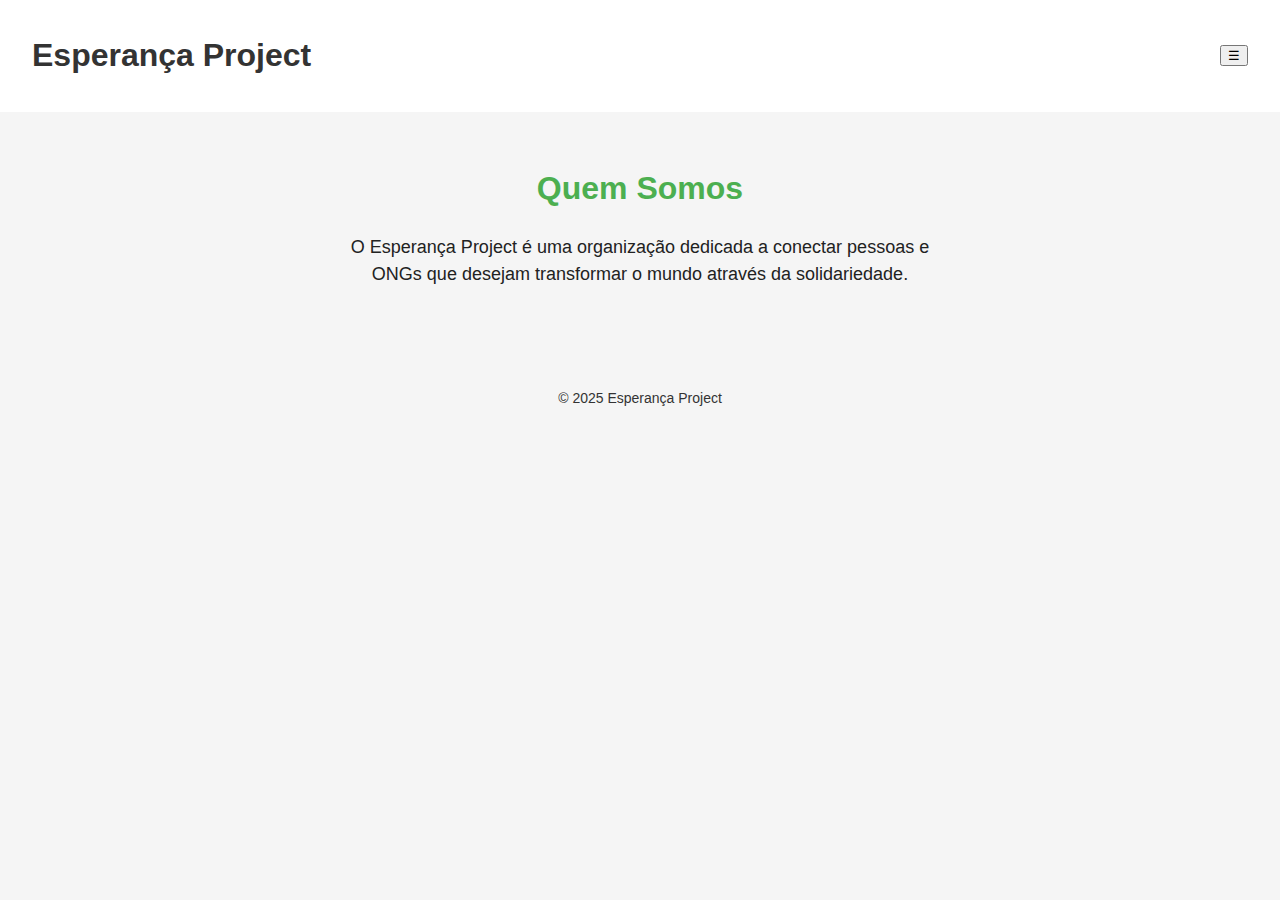
<file: index.html>
<!DOCTYPE html>
<html lang="pt-BR">
<head>
    <meta charset="UTF-8">
    <meta name="viewport" content="width=device-width, initial-scale=1.0">
    <title>Esperança Project - Início</title>

    <link rel="stylesheet" href="css/variables.css">
    <link rel="stylesheet" href="css/components.css">
    <link rel="stylesheet" href="css/style.css">
</head>
<body>
    <header>
        <h1>Esperança Project</h1>
        <nav class="navbar">
            <button id="menu-icon" onclick="toggleMenu()">☰</button>
            <ul class="nav-links">
              <li><a href="index.html">Início</a></li> 
              <li><a href="projetos.html" id="projetosBtn">Projetos</a></li>
              <li><a href="cadastro.html" id="cadastroBtn">Cadastro</a></li>
            </ul>
        </nav>
    </header>

    <main>
        <section>
            <h2>Quem Somos</h2>
            <p>O Esperança Project é uma organização dedicada a conectar pessoas e ONGs que desejam transformar o mundo através da solidariedade.</p>
        </section>
    </main>

    <footer>
        <p>&copy; 2025 Esperança Project</p>
    </footer>

<script>
  function toggleMenu() {
    document.querySelector('.nav-links').classList.toggle('active');
  }
</script>
</body>
</html>
</file>
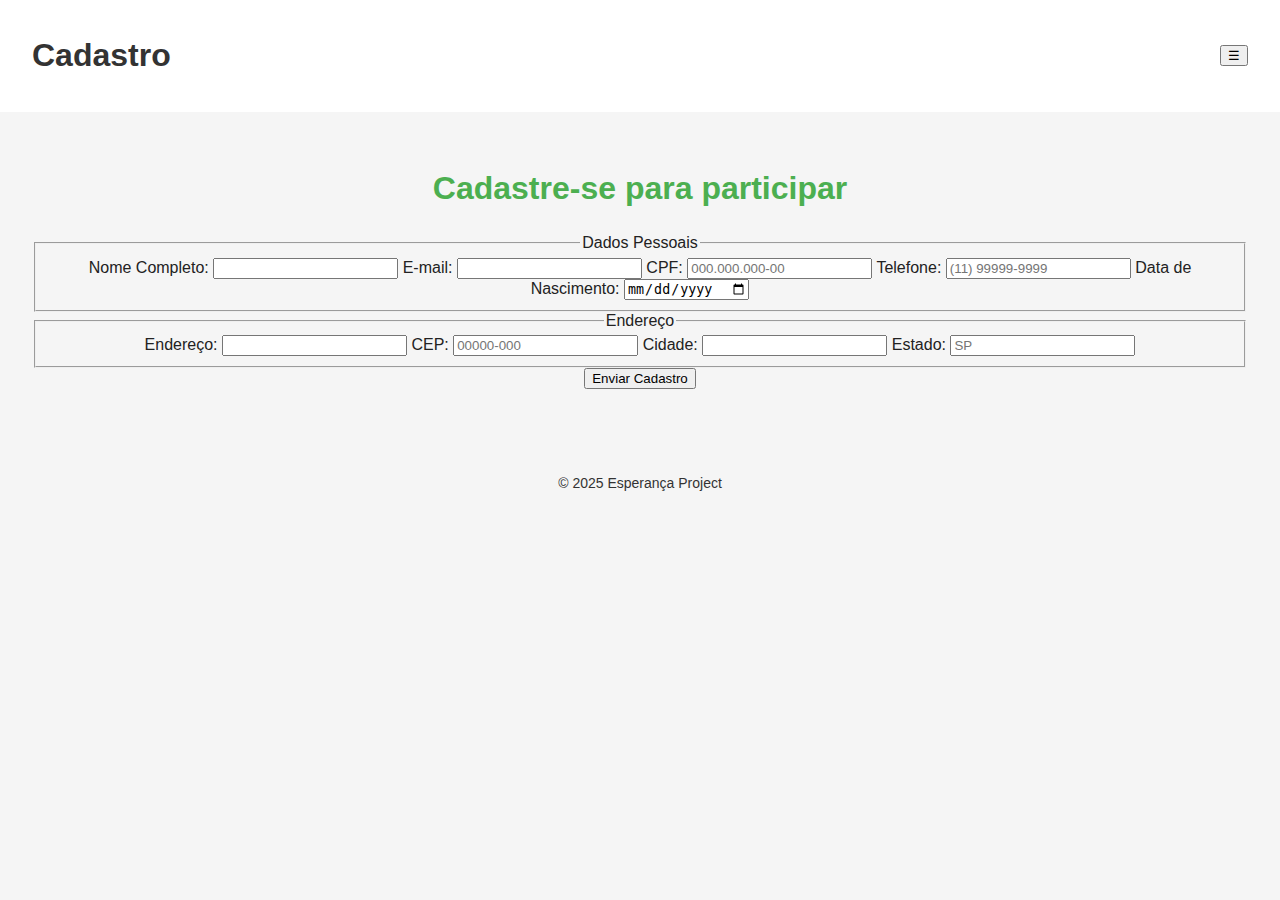
<file: cadastro.html>
<!DOCTYPE html>
<html lang="pt-BR">
<head>
    <meta charset="UTF-8">
    <meta name="viewport" content="width=device-width, initial-scale=1.0">
    <title>Cadastro - Esperança Project</title>

    <link rel="stylesheet" href="css/variables.css">
    <link rel="stylesheet" href="css/components.css">
    <link rel="stylesheet" href="css/style.css">
</head>
<body>
    <header>
        <h1>Cadastro</h1>
         <nav class="navbar">
            <button id="menu-icon" onclick="toggleMenu ()">☰</button>
            <ul class="nav-links">
              <a href="index.html">Início</a>
              <a href="projetos.html" id="projetosBtn">Projetos</a>
              <a href="cadastro.html" id="cadastroBtn">Cadastro</a>
            </ul>
        </nav>
    </header>

    <main>
        <h2>Cadastre-se para participar</h2>
        <form>
            <fieldset>
                <legend>Dados Pessoais</legend>

                <label for="nome">Nome Completo:</label>
                <input type="text" id="nome" name="nome" required>

                <label for="email">E-mail:</label>
                <input type="email" id="email" name="email" required>

                <label for="cpf">CPF:</label>
                <input type="text" id="cpf" name="cpf" pattern="\d{3}\.\d{3}\.\d{3}-\d{2}" placeholder="000.000.000-00" required>

                <label for="telefone">Telefone:</label>
                <input type="tel" id="telefone" name="telefone" pattern="\(\d{2}\)\s?\d{4,5}-\d{4}" placeholder="(11) 99999-9999" required>

                <label for="nascimento">Data de Nascimento:</label>
                <input type="date" id="nascimento" name="nascimento" required>
            </fieldset>

            <fieldset>
                <legend>Endereço</legend>

                <label for="endereco">Endereço:</label>
                <input type="text" id="endereco" name="endereco" required>

                <label for="cep">CEP:</label>
                <input type="text" id="cep" name="cep" pattern="\d{5}-\d{3}" placeholder="00000-000" required>

                <label for="cidade">Cidade:</label>
                <input type="text" id="cidade" name="cidade" required>

                <label for="estado">Estado:</label>
                <input type="text" id="estado" name="estado" maxlength="2" placeholder="SP" required>
            </fieldset>

            <button type="submit">Enviar Cadastro</button>
        </form>
    </main>

    <footer>
        <p>&copy; 2025 Esperança Project</p>
    </footer>

        <script>
  function toggleMenu() {
    document.querySelector('.nav-links').classList.toggle('active');
  }
</script>
</body>
</html>
</file>
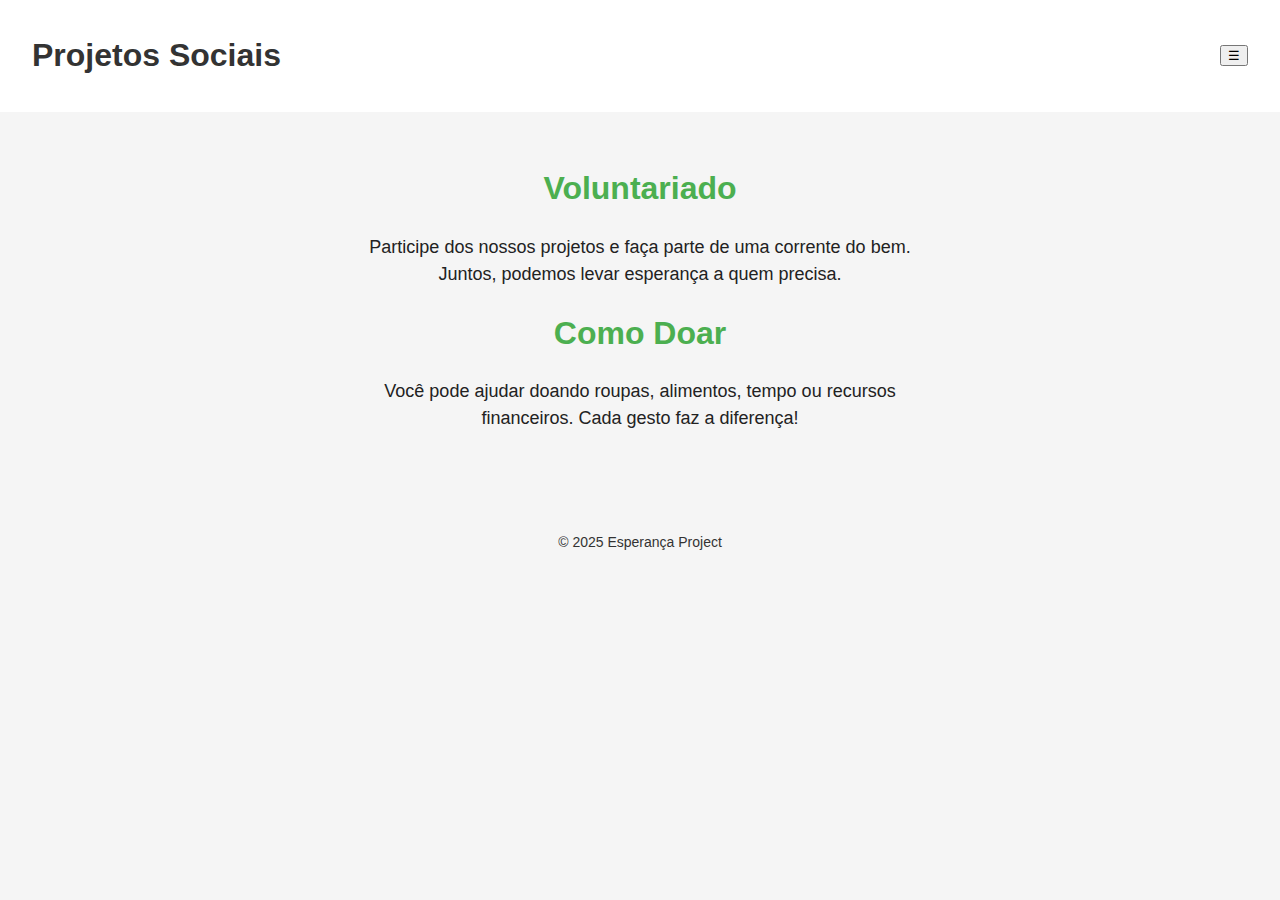
<file: projetos.html>
<!DOCTYPE html>
<html lang="pt-BR">
<head>
    <meta charset="UTF-8">
    <meta name="viewport" content="width=device-width, initial-scale=1.0">
    <title>Esperança Project - Projetos</title>

    <link rel="stylesheet" href="css/variables.css">
    <link rel="stylesheet" href="css/components.css">
    <link rel="stylesheet" href="css/style.css">
</head>
<body>
    <header>
        <h1>Projetos Sociais</h1>
        <nav class="navbar">
            <button id="menu-icon" onclick="toggleMenu ()">☰</button>
            <ul class="nav-links">
              <a href="index.html">Início</a>
              <a href="projetos.html" id="projetosBtn">Projetos</a>
              <a href="cadastro.html" id="cadastroBtn">Cadastro</a>
            </ul>
        </nav>
    </header>

    <main>
        <section>
            <h2>Voluntariado</h2>
            <p>Participe dos nossos projetos e faça parte de uma corrente do bem. Juntos, podemos levar esperança a quem precisa.</p>
        </section>

        <section>
            <h2>Como Doar</h2>
            <p>Você pode ajudar doando roupas, alimentos, tempo ou recursos financeiros. Cada gesto faz a diferença!</p>
        </section>
    </main>

    <footer>
        <p>&copy; 2025 Esperança Project</p>
    </footer>
    
    <script>
  function toggleMenu() {
    document.querySelector('.nav-links').classList.toggle('active');
  }
</script>
</body>
</html>
</file>
<file: css/variables.css>
:root {
  --primary-color: #4CAF50;
  --secondary-color: #333;
  --background-color: #f5f5f5;
  --text-color: #222;
  --font-main: 'Arial', sans-serif;

  --font-large: 32px;
  --font-medium: 18px;
  --font-small: 14px;

  --spacing-small: 8px;
  --spacing-medium: 16px;
  --spacing-large: 32px;
}
</file>
<file: css/components.css>
header {
  display: flex;
  justify-content: space-between;
  align-items: center;
  padding: var(--spacing-medium) var(--spacing-large);
  background-color: white;
}

header h1 {
  font-size: var(--font-large);
  color: var(--secondary-color);
}

nav a {
  margin-left: var(--spacing-medium);
  text-decoration: none;
  color: var(--primary-color);
  font-size: var(--font-medium);
}

nav a:hover {
  text-decoration: underline;
}

footer {
  text-align: center;
  margin-top: var(--spacing-large);
  padding: var(--spacing-small);
  color: var(--secondary-color);
  font-size: var(--font-small);
}

.menu {
  position: relative;
  display: flex;
  justify-content: flex-end;
  align-items: center;
}

.menu button {
  display: none;
  background: none;
  border: none;
  font-size: 28px;
  cursor: pointer;
}

.menu ul {
  display: flex;
  list-style: none;
  gap: 24px;
  margin: 0;
  padding: 0;
}

.menu a {
  text-decoration: none;
  color: var(--text-color);
  font-weight: 500;
}

.menu a:hover {
  color: var(--primary-color);
}

@media (max-width: 768px) {
  .menu button {
    display: block;
  }

  .menu ul {
    display: none;
    position: absolute;
    top: 60px;
    right: 0;
    flex-direction: column;
    background: white;
    width: 150px;
    padding: 16px;
    border-radius: 8px;
    box-shadow: 0 4px 8px rgba(0,0,0,0.1);
  }

  .menu ul.active {
    display: flex;
  }

  .menu ul li {
    margin: 8px 0;
  }
}
</file>
<file: css/style.css>
@import url('variables.css');
@import url('components.css');

body {
  background-color: var(--background-color);
  font-family: var(--font-main);
  color: var(--text-color);
  margin: 0;
  padding: 0;
}

main {
  padding: var(--spacing-large);
  text-align: center;
}

main h2 {
  font-size: var(--font-large);
  color: var(--primary-color);
}

main p {
  max-width: 600px;
  margin: var(--spacing-medium) auto;
  font-size: var(--font-medium);
  line-height: 1.5;
}
.nav-links {
  display: none;
  flex-direction: column;
  gap: 10px;
  background-color: #222;
  position: absolute;
  top: 60px;
  right: 10px;
  padding: 10px;
  border-radius: 8px;
}

.nav-links.active {
  display: flex;
}
</file>
